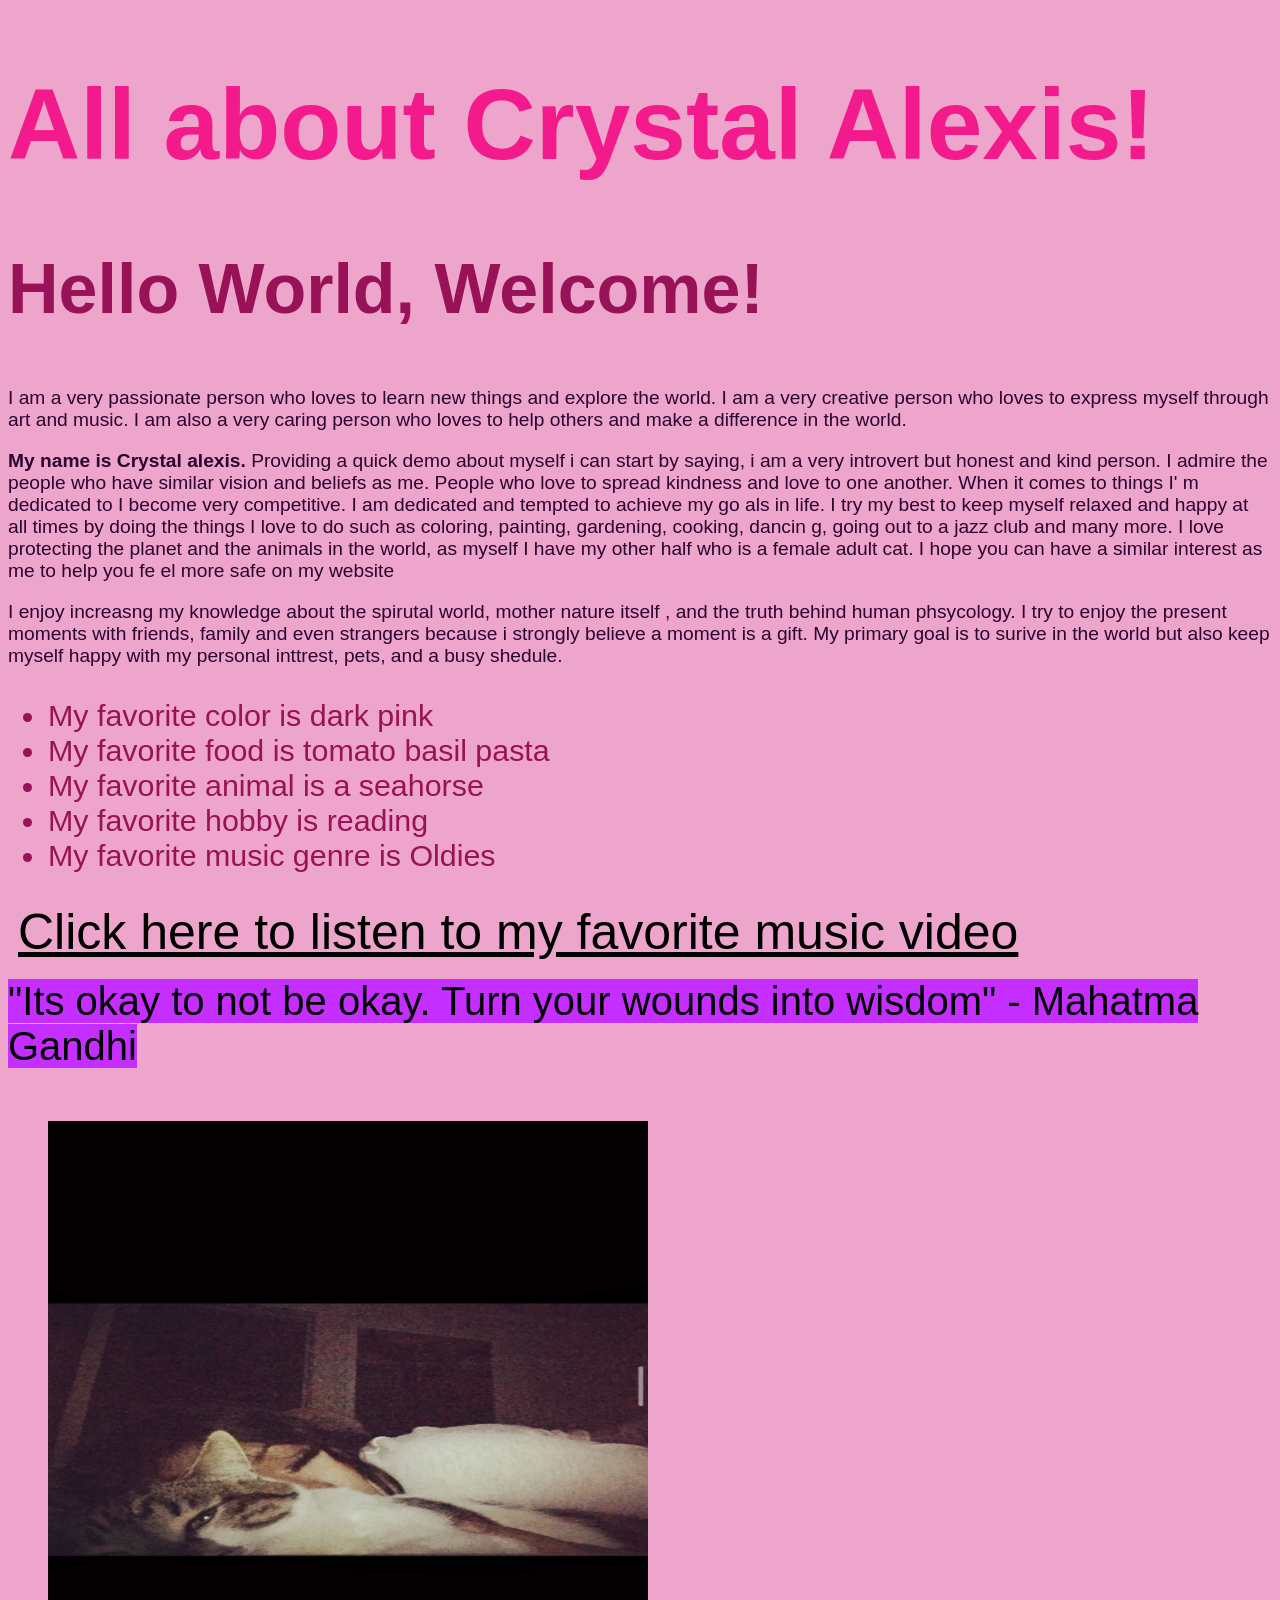
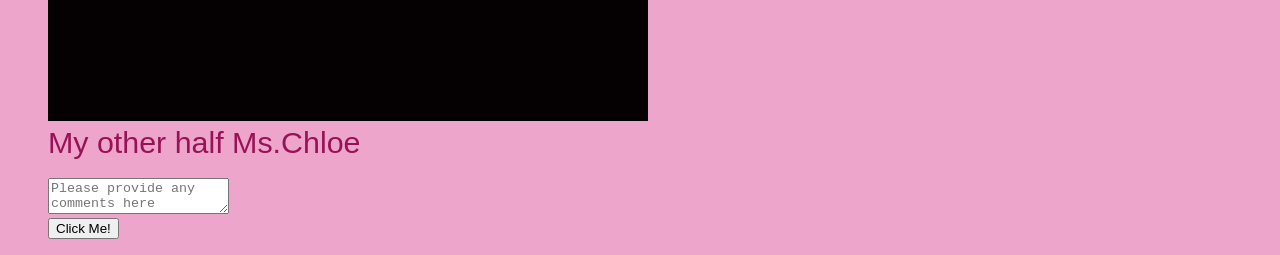
<file: index.html>
<!DOCTYPE html>
<html lang="en">
<head>
    <meta charset="UTF-8">
    <meta name="viewport" content="width=device-width, initial-scale=1.0">
    <title>Crystal's First HTML Website</title>
</head>
<body style="background-color: hsl(329, 69%, 79%); font-family: Impact, Haettenschweiler, 'Arial Narrow Bold', sans-serif; font-size:2em 60PX ;">
    <h1 style="color: hsl(329, 90%, 53%); font-family: Impact, Haettensch
    weiler, 'Arial Narrow Bold', sans-serif ; font-size: 100PX ; ">All about Crystal Alexis!</h1>
   
   <h2 style="color: hsl(329, 79%, 33%); font-family: Impact, Haettenschweiler, 'Arial Narrow Bold', sans-serif; font-size: 70PX ;">Hello World, Welcome!</h2>


    <body style=" font size: 2em; color: hsl(293, 88%, 10%); font-family: Impact, Haettenschweiler, 'Arial Narrow Bold', sans-serif; font-size: 50PX ;"> <p style="color: hsl(293, 88%, 10%); font-family: Impact, Haettenschweiler, 'Arial Narrow Bold', sans-serif; font-size: 19.2PX ;">I am a very passionate person who loves to learn new things and explore the world. I am a very creative person who loves to express myself through art and music. I am also a very caring person who loves to help others and make a difference in the world.</p>
     <style>
    p {
        color: hsl(293, 88%, 10%);
        font-family: Impact, Haettenschweiler, 'Arial Narrow Bold', sans-serif;
        font-size: 19.2PX ;
    }
</style>
    <p> <strong>My name is Crystal alexis.</strong> Providing a quick demo about myself i can start by saying, i am a very introvert but honest and kind person. I admire the people who have similar vision and beliefs as me.
        People who love to spread kindness and love to one another. When it comes to things I'
        m dedicated to I become very competitive. I am dedicated and tempted to achieve my go
        als in life. I try my best to keep myself relaxed and happy at all times by doing 
        the things I love to do such as coloring, painting, gardening, cooking, dancin
        g, going out to a jazz club and many more. I love protecting the planet and
         the animals in the world, as myself I have my other half who is a female
          adult cat. I hope you can have a similar interest as me to help you fe
          el more safe on my website</p> 
           
        <p style="color: hsl(293, 88%, 10%); font-size: 1.2em;">I enjoy increasng my knowledge about the spirutal world, mother nature itself , and the truth behind human phsycology. I try to enjoy the present moments with friends, family and even strangers because i strongly believe a moment is a gift. My primary goal is to surive in the world but also keep myself happy with my personal inttrest, pets, and a busy shedule.</p>
          
          
          
        <ul style="color: hsl(329, 79%, 33%); font-size: 1.9em; text-align: left;">
            <li>My favorite color is dark pink</li>
            <li>My favorite food is tomato basil pasta</li>
            <li>My favorite animal is a seahorse</li>
            <li>My favorite hobby is reading</li>
            <li>My favorite music genre is Oldies</li>
            </ul>

        <a href="https://www.youtube.com/watch?v=Kd2sOqbIcaM&list=PLvfEIkWEpeaHB0ykuYxrq7xZl6HduaTmG&index=1" target="_blank" style="color: hsl(0, 0%, 0%); font-family: Impact, Haettenschweiler, 'Arial Narrow Bold', sans-serif; font-size: 50PX ; margin: 10px;" font-size: 30.4px; margin: 10px;">Click here to listen to my favorite music video</a>
        
         <br>
          <br>
          
         
         <quote style="color: hsl(316, 58%, 21%); font-size: 2.5em; text-align: Far left;"><mark style="background-color: hsl(283, 100%, 59%); color: hsl(0, 0%, 0%);">"Its okay to not be okay. Turn your wounds into wisdom" - Mahatma Gandhi</mark></quote><br>
          <br>
          <figure>
         <br>
          
          <img src="Photo.JPG"; alt= "My other half Ms.Chloe" height="600" width="600">
          <figcaption style="color: hsl(329, 79%, 33%); font-size: 1.9em; text-align: left;" >My other half Ms.Chloe</figcaption>
         <br>

          
    

          <textarea placeholder="Please provide any comments here"></textarea>
	
	<br> 
	 <button>Click Me!</button> 

</body>
</html>
</body>
</html>
</file>
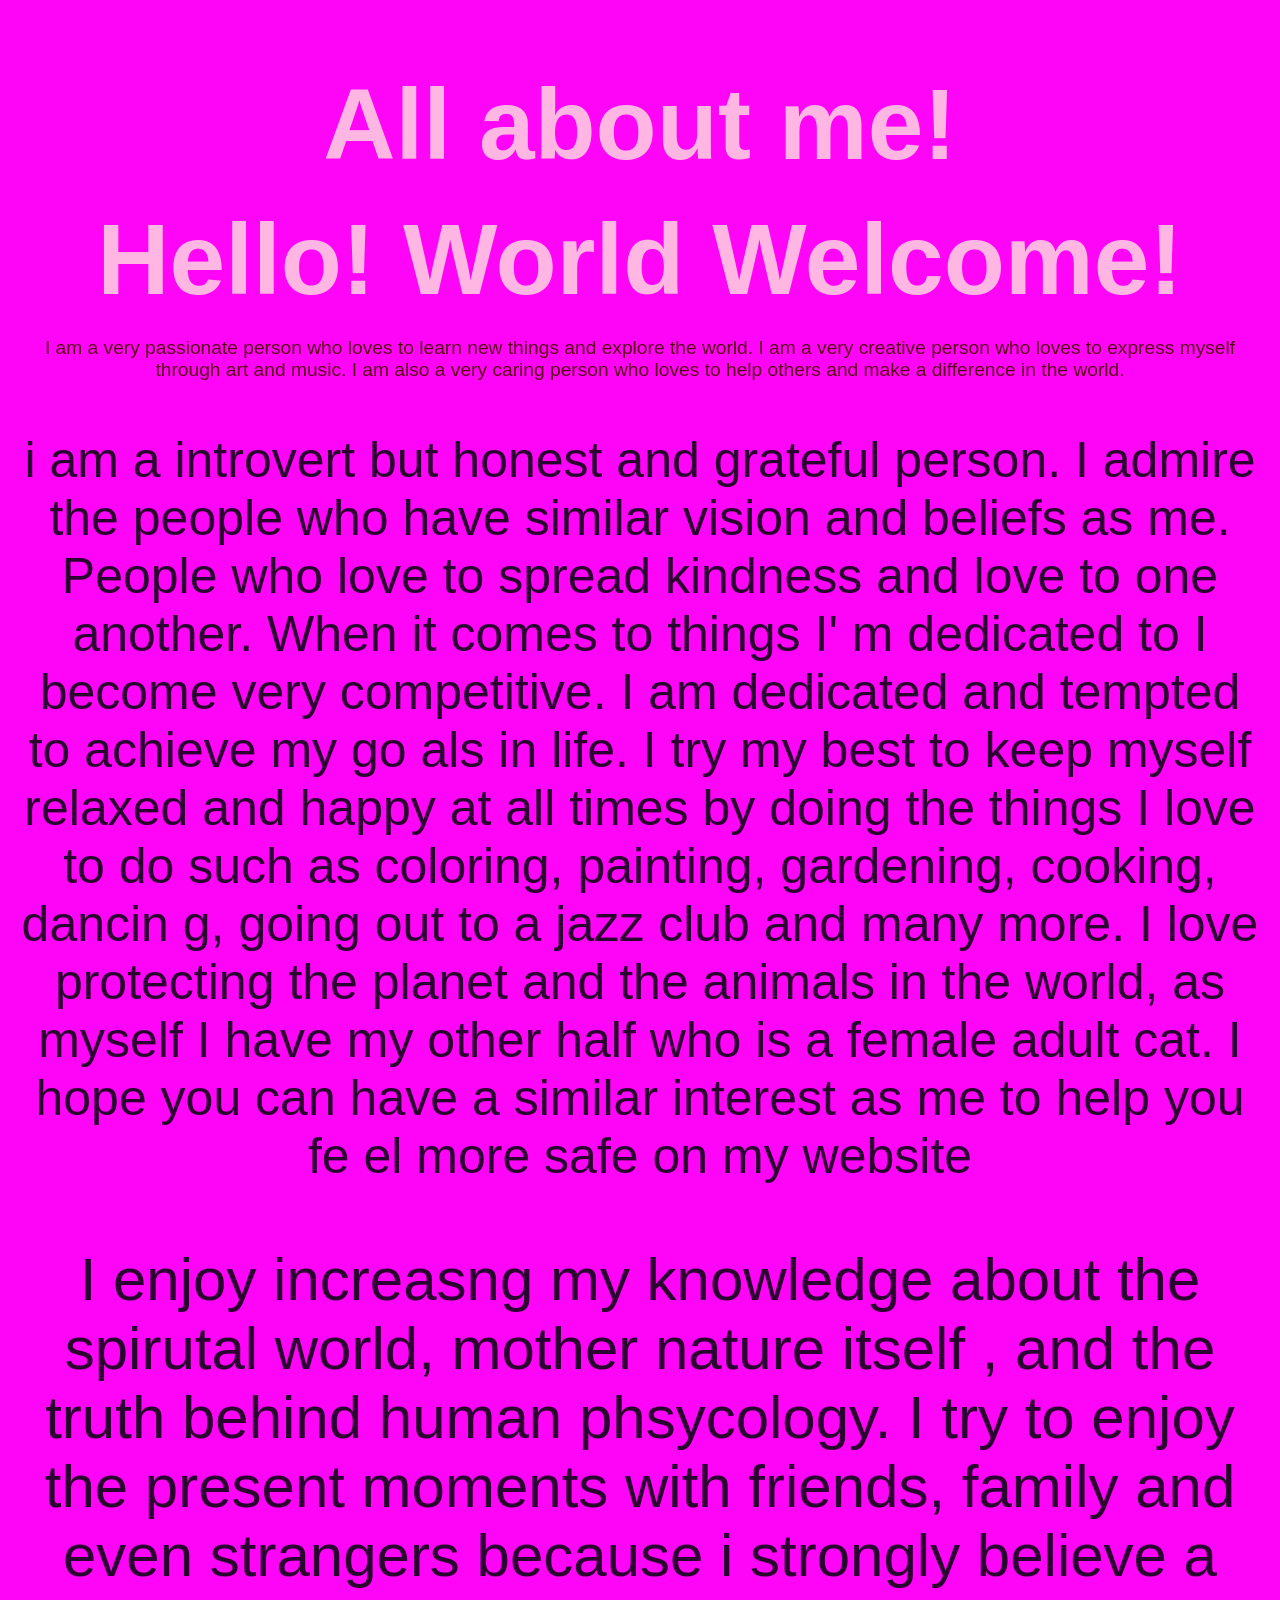
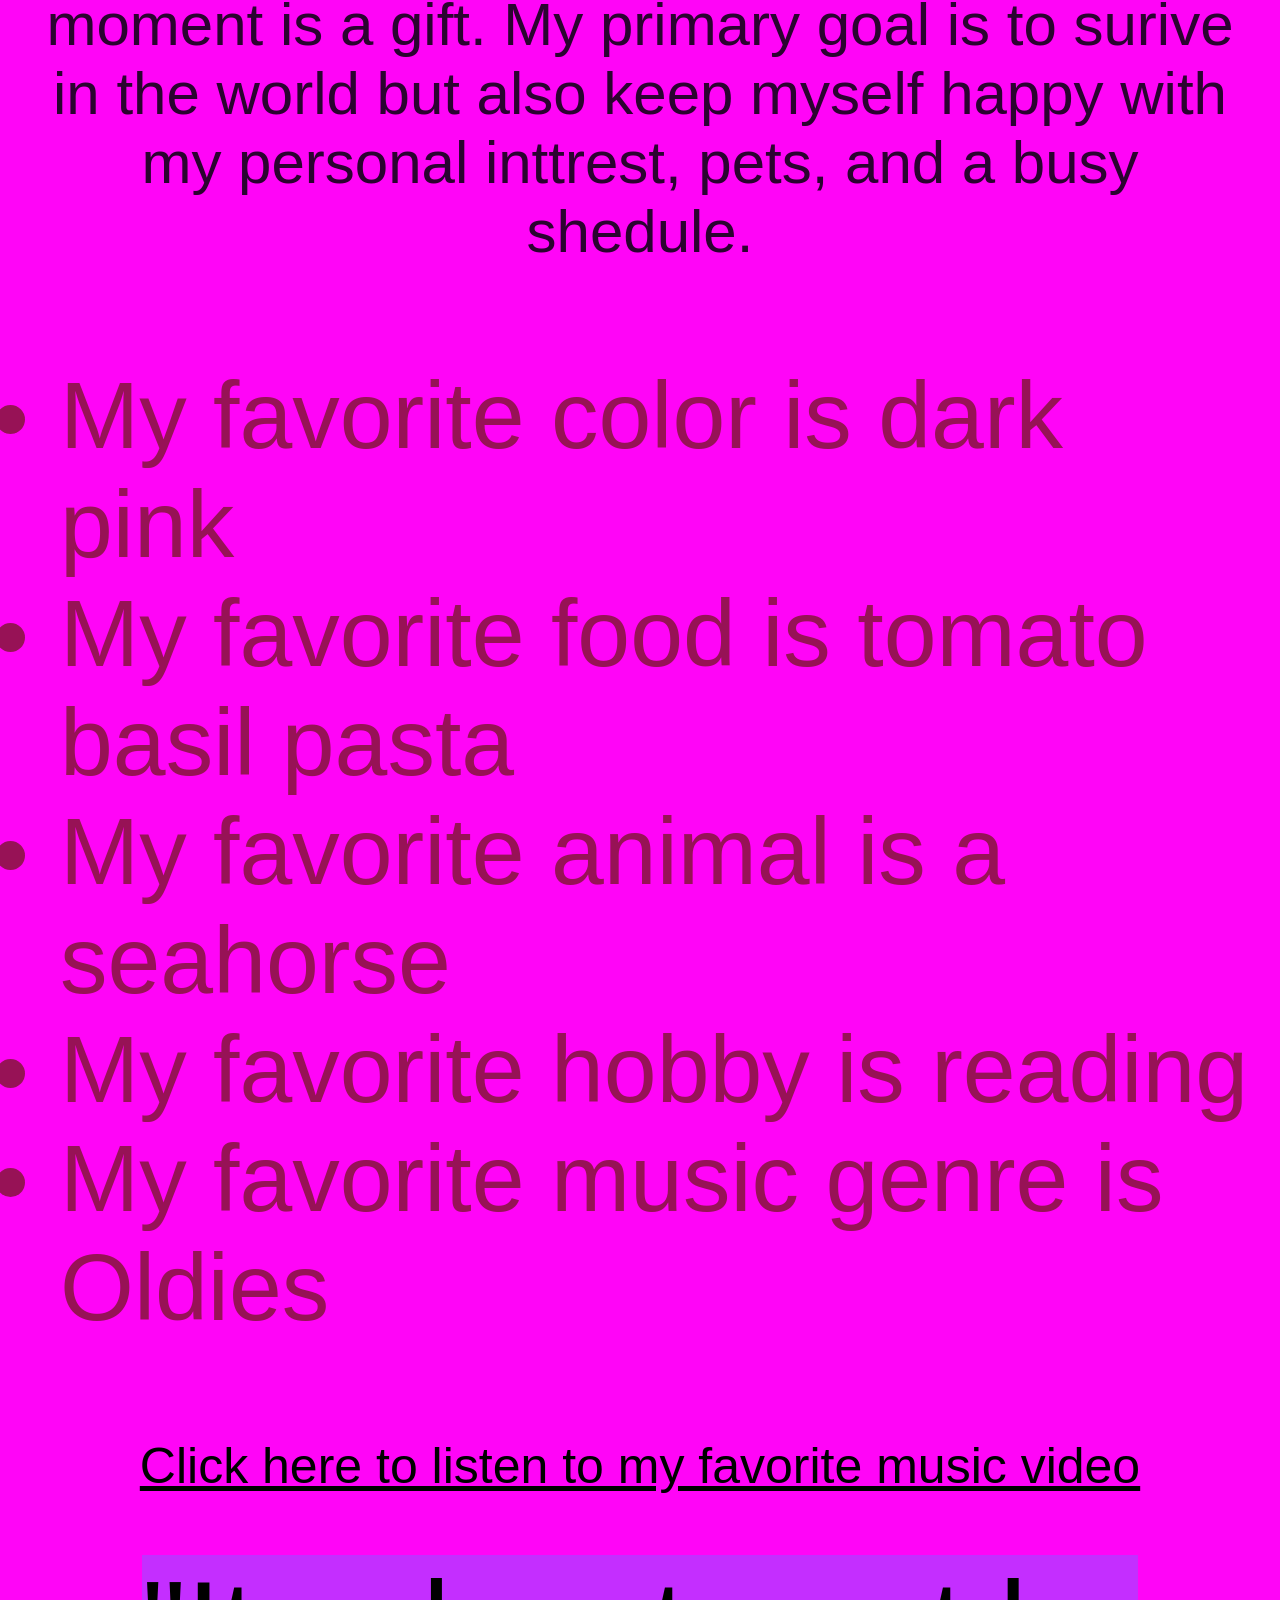
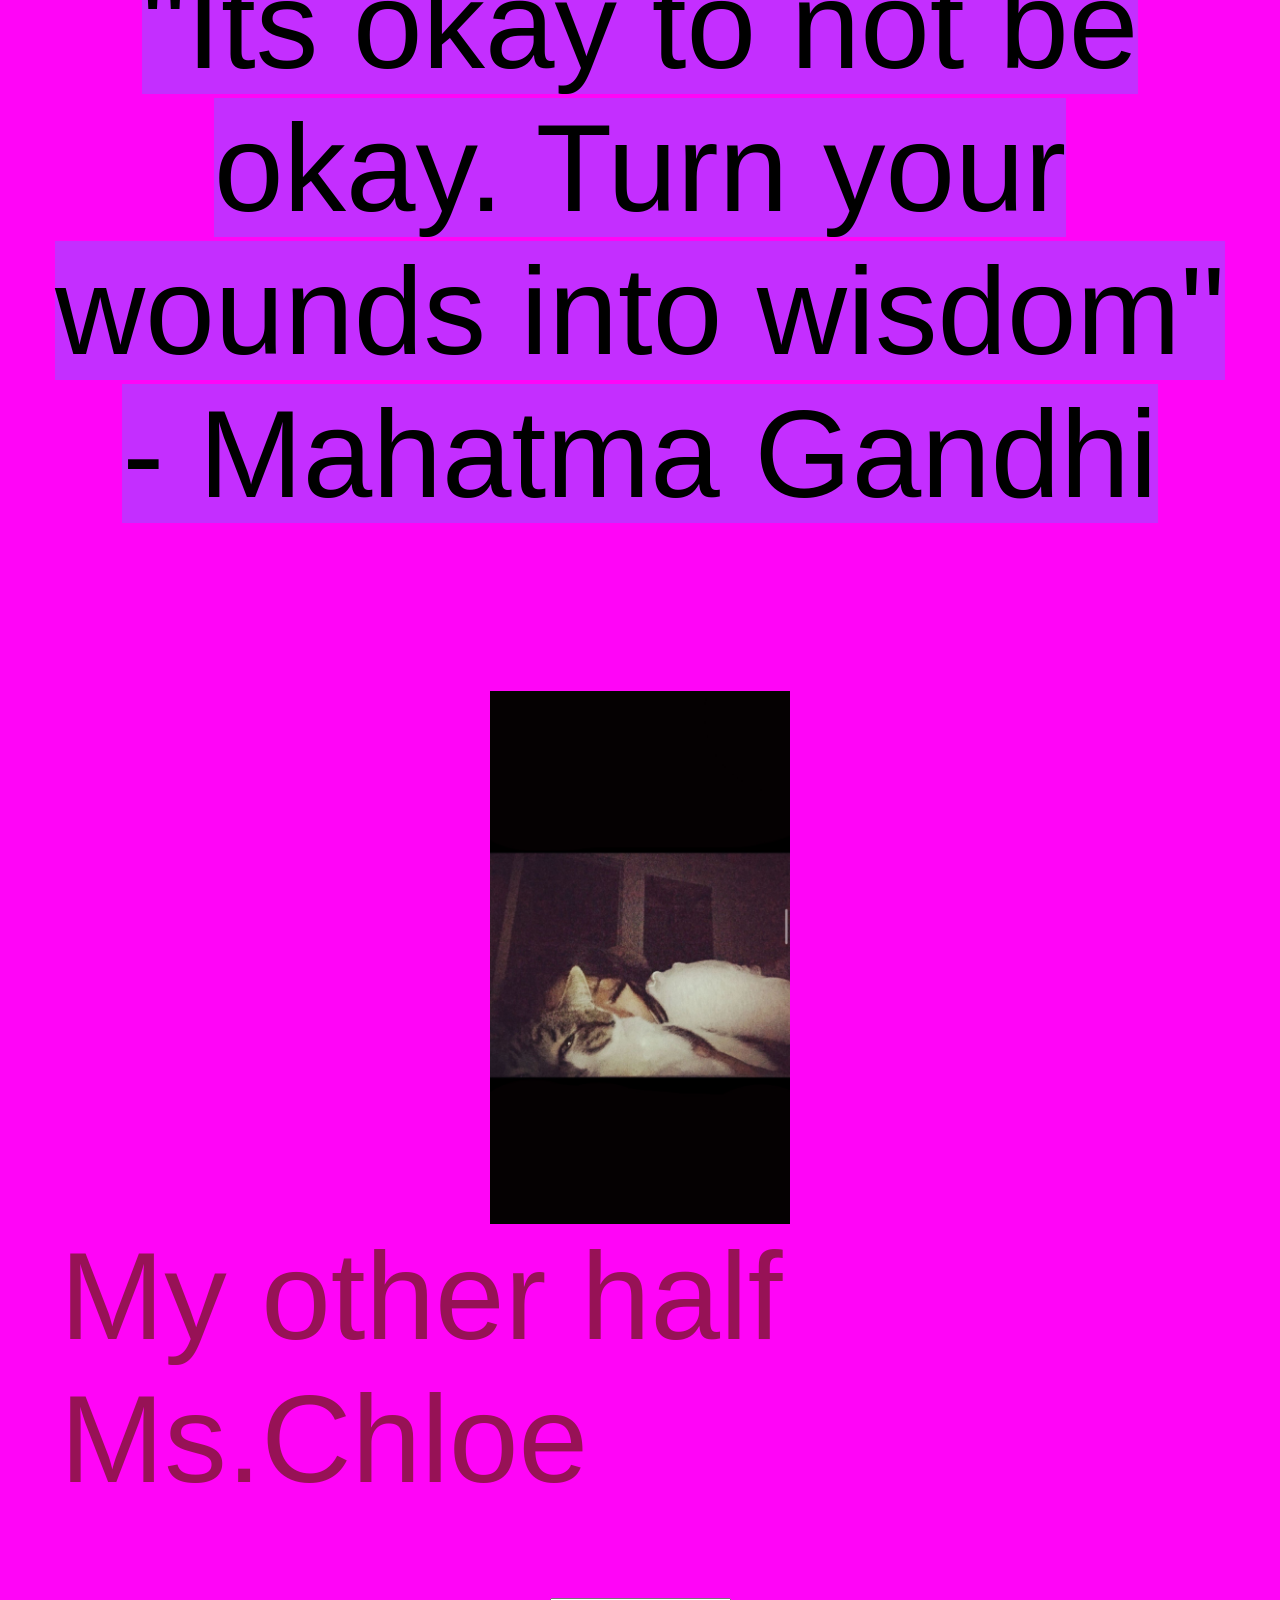
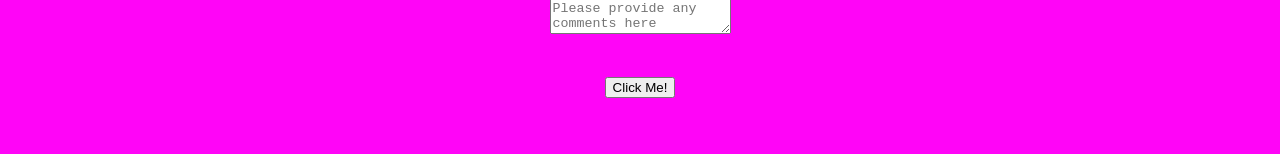
<file: CSS-index.html>
<!DOCTYPE html>
<html lang="en">
<head>
    <meta charset="UTF-8">
    <meta name="viewport" content="width=device-width, initial-scale=1.0">
    <title>Crystal's First HTML Website</title>
    <link rel="stylesheet" href="style.css"> 
</head>
    <h1>All about me!</h1> 
   <h2>Hello! World Welcome!</h2>



    <body style=" font size: 2em; color: hsl(293, 88%, 10%); font-family: Impact, Haettenschweiler, 'Arial Narrow Bold', sans-serif; font-size: 50PX ;">
         <p class="stylecss">I am a very passionate person who loves to learn new things and explore the world. I am a very creative person who loves to express myself through art and music. I am also a very caring person who loves to help others and make a difference in the world.</p>
     <style>
    p.stylecss {
        color:  rgb(91, 0, 25);
        font-family:'Arial Narrow Bold', sans-serif;
        font-size: 19.2PX ;
    }
</style>
    <p> </strong> i am a introvert but honest and grateful person. I admire the people who have similar vision and beliefs as me.
        People who love to spread kindness and love to one another. When it comes to things I'
        m dedicated to I become very competitive. I am dedicated and tempted to achieve my go
        als in life. I try my best to keep myself relaxed and happy at all times by doing 
        the things I love to do such as coloring, painting, gardening, cooking, dancin
        g, going out to a jazz club and many more. I love protecting the planet and
         the animals in the world, as myself I have my other half who is a female
          adult cat. I hope you can have a similar interest as me to help you fe
          el more safe on my website</p> 
           
        <p style="color: hsl(293, 88%, 10%); font-size: 1.2em;">I enjoy increasng my knowledge about the spirutal world, mother nature itself , and the truth behind human phsycology. I try to enjoy the present moments with friends, family and even strangers because i strongly believe a moment is a gift. My primary goal is to surive in the world but also keep myself happy with my personal inttrest, pets, and a busy shedule.</p>
          
          
          
        <ul style="color: hsl(329, 79%, 33%); font-size: 1.9em; text-align: left;">
            <li>My favorite color is dark pink</li>
            <li>My favorite food is tomato basil pasta</li>
            <li>My favorite animal is a seahorse</li>
            <li>My favorite hobby is reading</li>
            <li>My favorite music genre is Oldies</li>
            </ul>

        <a href="https://www.youtube.com/watch?v=Kd2sOqbIcaM&list=PLvfEIkWEpeaHB0ykuYxrq7xZl6HduaTmG&index=1" target="_blank" style="color: hsl(0, 0%, 0%); font-family: Impact, Haettenschweiler, 'Arial Narrow Bold', sans-serif; font-size: 50PX ; margin: 10px;" font-size: 30.4px; margin: 10px;">Click here to listen to my favorite music video</a>
        
         <br>
          <br>
          
         
         <quote style="color: hsl(316, 58%, 21%); font-size: 2.5em; text-align: Far left;"><mark style="background-color: hsl(283, 100%, 59%); color: hsl(0, 0%, 0%);">"Its okay to not be okay. Turn your wounds into wisdom" - Mahatma Gandhi</mark></quote><br>
          <br>
          <figure>
         <br>
          
          <img src="Photo.JPG"; alt= "My other half Ms.Chloe" height="800" width="800">
          <figcaption style="color: hsl(329, 79%, 33%); font-size: 2.5em; text-align: left;" >My other half Ms.Chloe</figcaption>
         <br>

          
    

          <textarea placeholder="Please provide any comments here"></textarea>
	
	<br> 
	 <button>Click Me!</button> 

</body>
</html>
</body>
</html>
</file>
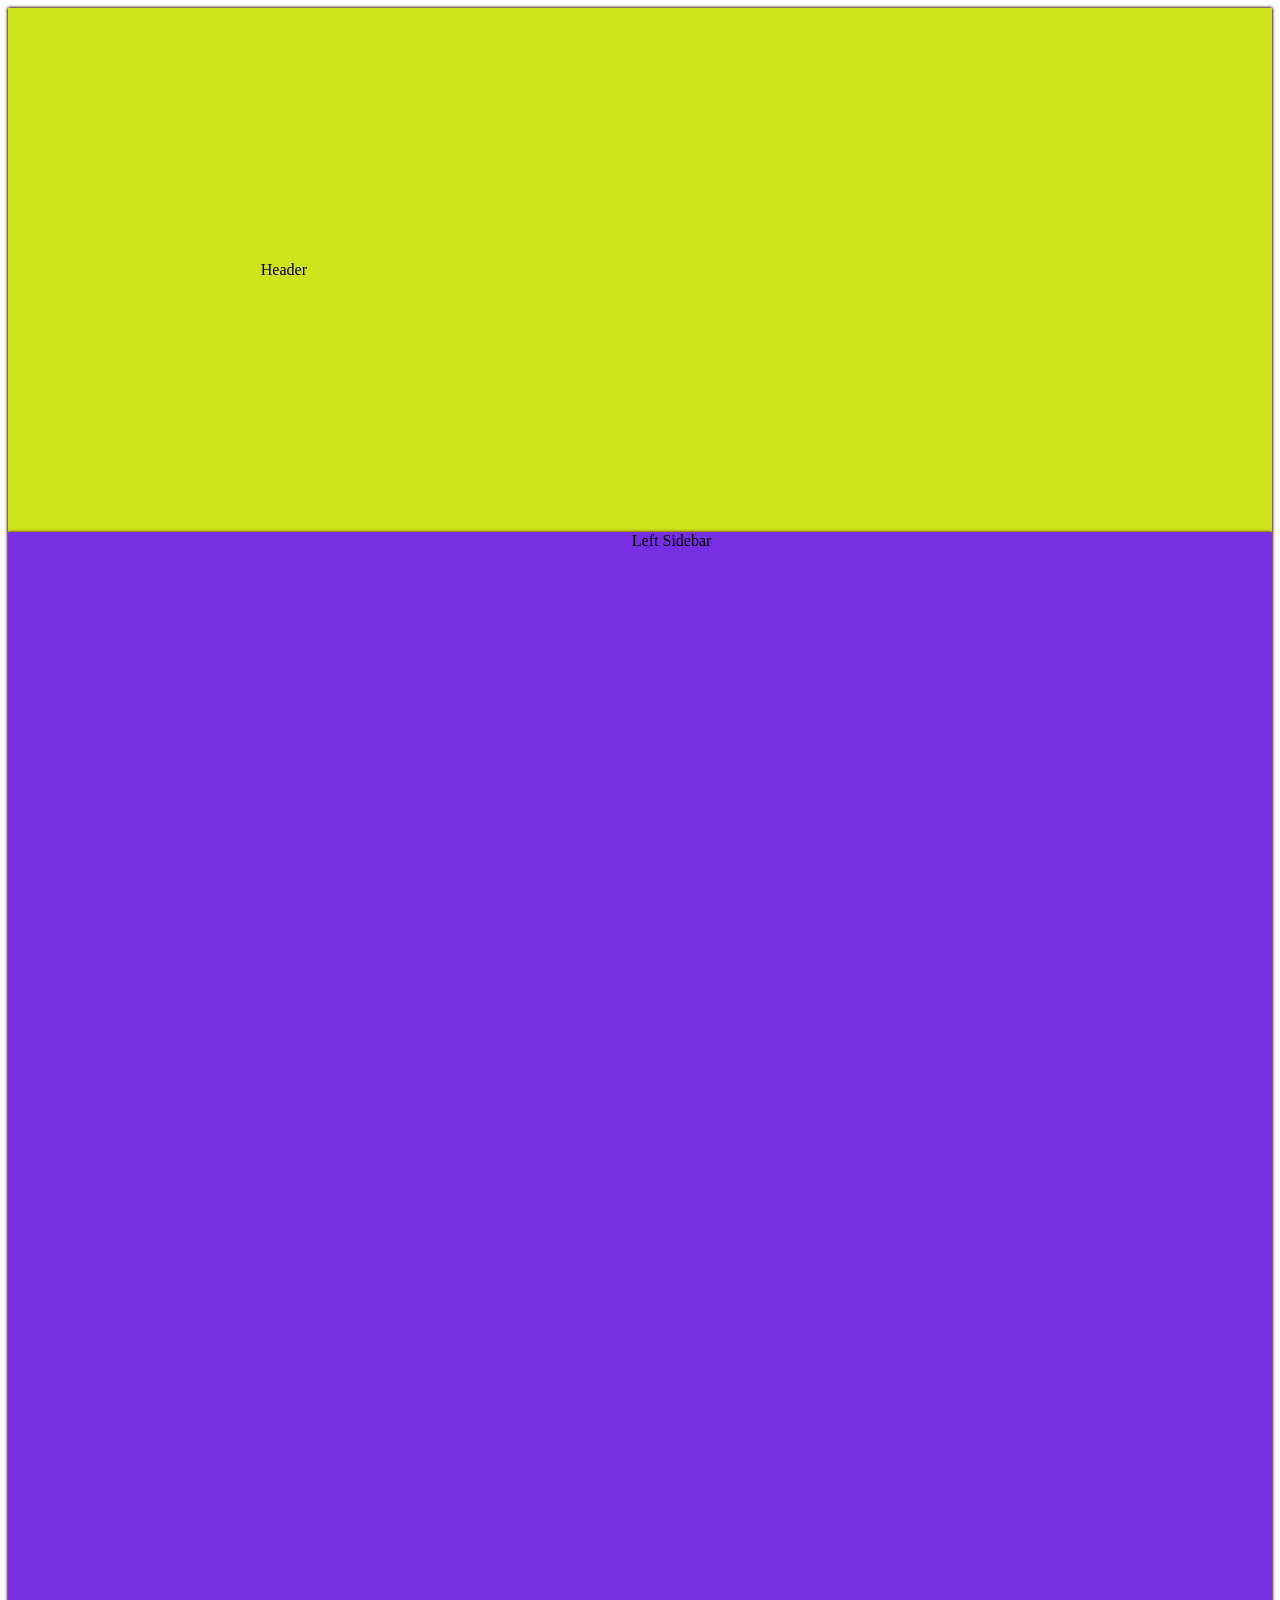
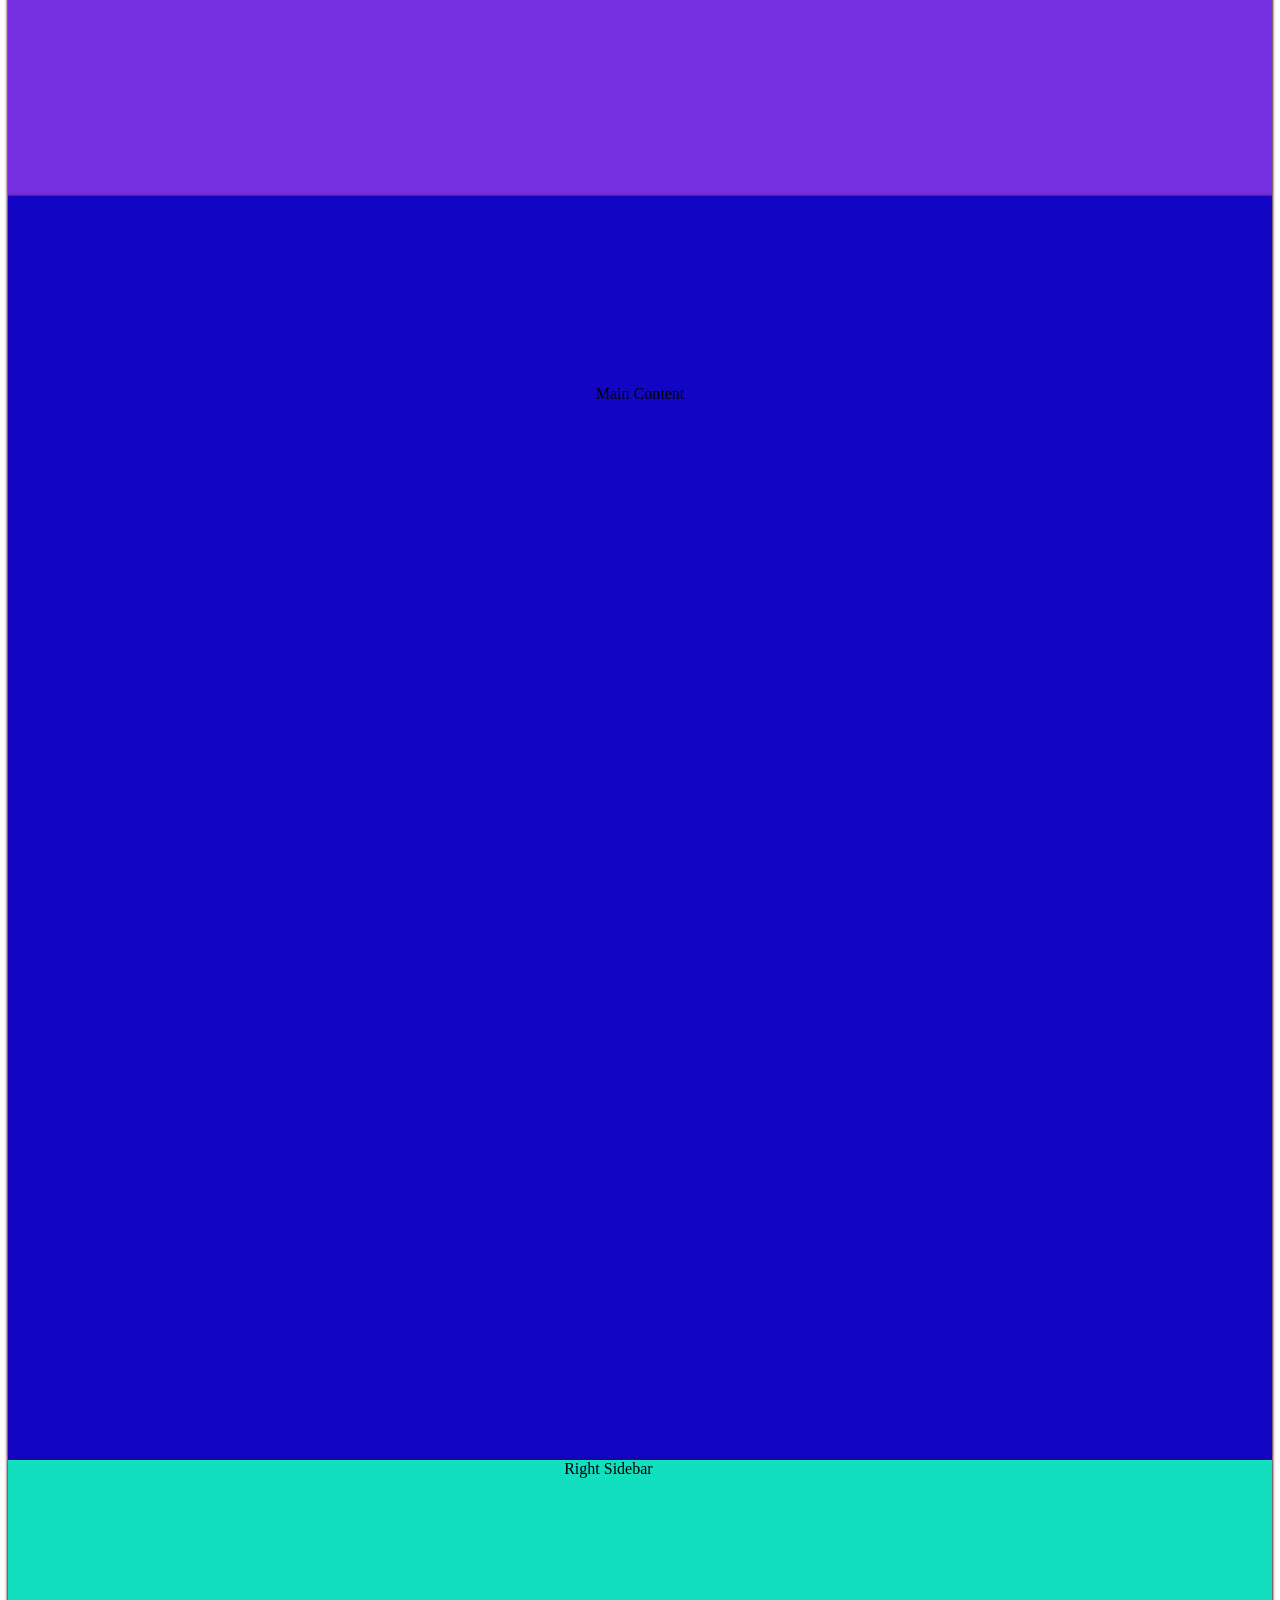
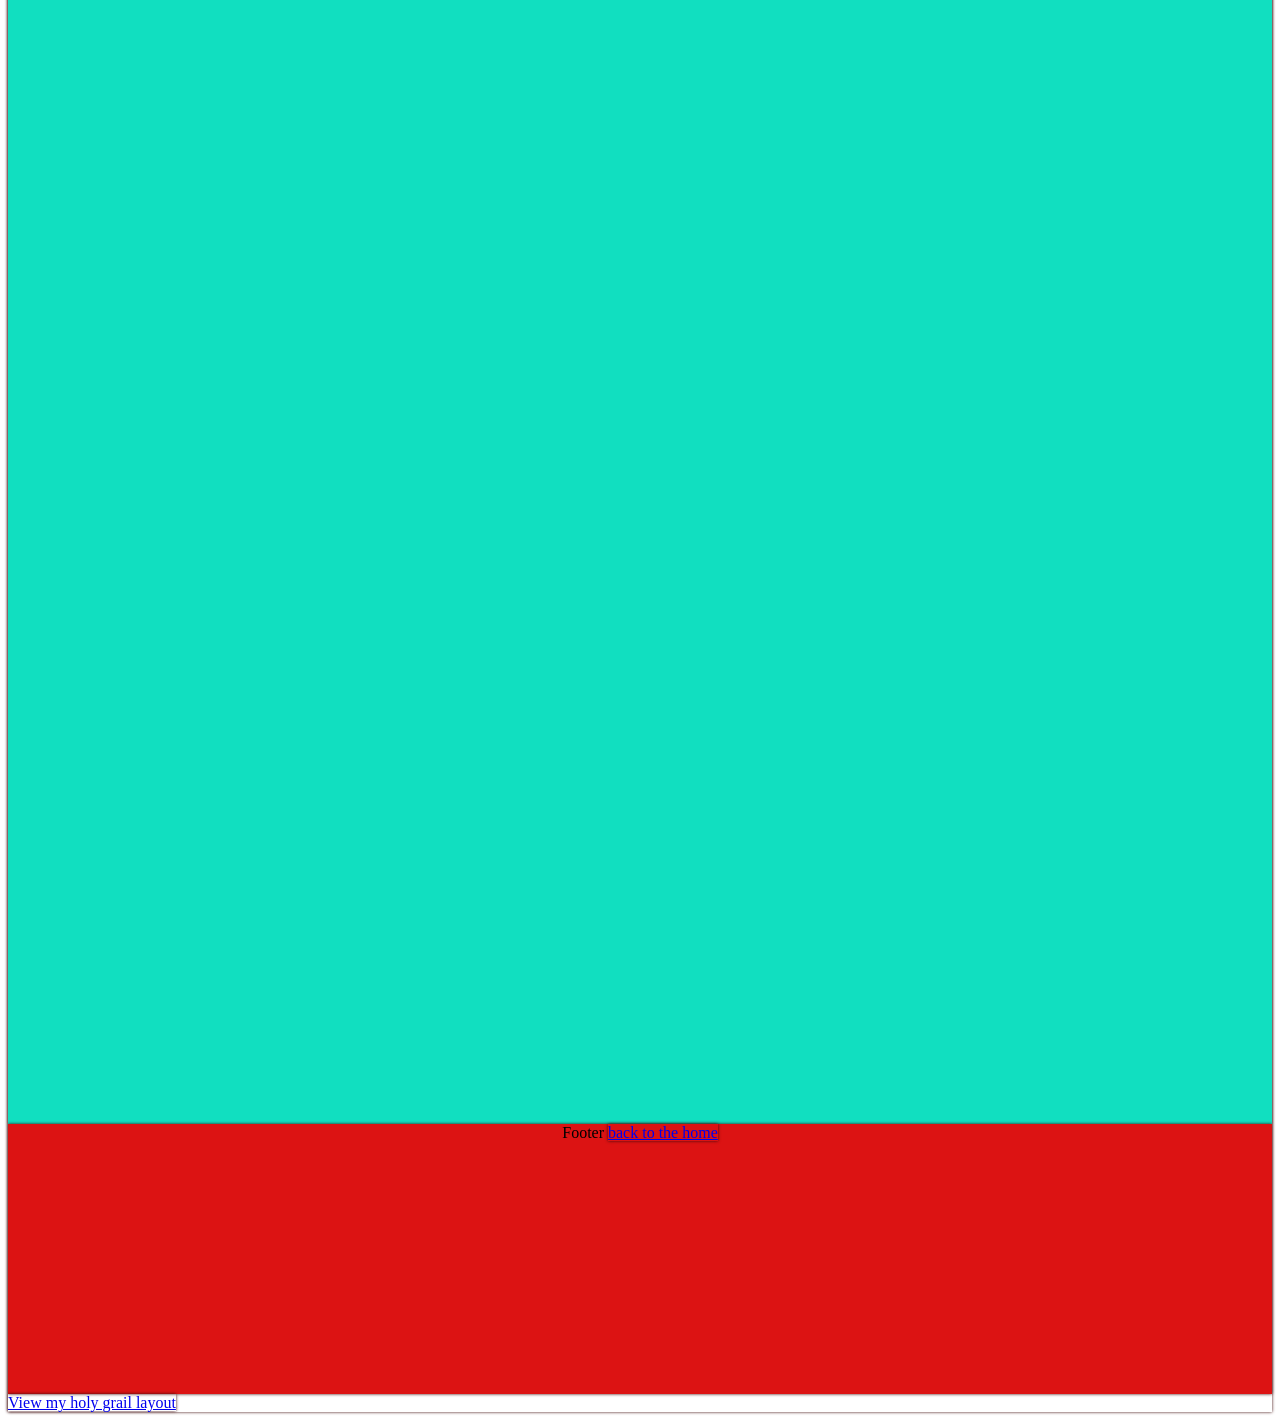
<file: holy-grail.HTML>
<!DOCTYPE html>
<html lang="en">
<head>
    <meta charset="UTF-8">
    <meta name="viewport" content="width=device-width, initial-scale=1.0">
    <title>Crystal's First HTML Website</title>
<link rel="stylesheet" href="holy-grail.css">
</head>


<div class="holy-grail"></div>

  <div class="header">
    Header
  </div>

    <div class="left-sidebar">
      Left Sidebar
    </div>

    <div class="main-content">
      Main Content
    </div>

    <div class="right-sidebar">
      Right Sidebar
    </div>

  <div class="footer">
    Footer
    <a href="index.html">back to the home</a>
    </div>
  </div>
<a href="holy-grail.HTML">View my holy grail layout</a>
</file>
<file: style.css>
body {
  background-color: #ff05f7;
  margin: 20px;
  text-align: center;
}

h1 {
  color: rgb(255, 182, 227);
  text-align: center;
  font-size: 100px;
  margin-bottom: 20px;
  width: 100%;
}
h2 {
  color: rgb(255, 182, 227);
  text-align: center;
  font-size: 200%;
  margin-bottom: 20px;
  margin-top: 10px;
} 
p.stylecss {
  color:rgb(201, 0, 171);
  text-align: center;
  font-size: 100px;
  font-family: 'bold';
  margin-bottom: 20px;
}
 figcaption {
color: hsl(329, 79%, 33%);
  text-align: center; left: 50%; right: 0; margin: auto;
  font-size: 20px;
  margin-bottom: 20px;
}
img {
  display: block;
  margin: 0 auto;
  width: 300px;
  height: auto;
</file>
<file: holy-grail.css>
/* Holy Grail page layout */
* {
  box-sizing: border-box; 
  min-height: 50;
  box-shadow: 0 0 3px hsl(0, 73%, 14%);
}
.page-wrap {
  display: grid;
  min-height: 100vh;
  grid-template-rows: 1fr 1fr 1fr;
  grid-template-columns: repeat(3, 1fr);
  grid-template-areas:
    "header header header"
    "right-sidebar main left-sidebar"
    "footer footer footer";
  gap: 10px;
  padding: 10px;
}
.header {
  grid-column: 1/-1;
  grid-area: header;
  padding: 20%;
  background-color: rgb(207, 227, 27);
}
.main-content {
  grid-column: 2 / 3;
  grid-area: main; 
  text-align: center;
  padding: 15% ;
  aspect-ratio: 1 / 1;
  background-color: #1205c4;
}
.left-sidebar {
  grid-column: 1 / 2;
  grid-row: 2 / 4;
  grid-area: left aside;
  padding-left: 5%;
  text-align: center;
  aspect-ratio: 1 /1 ;
  background-color: #772fe2;
}
.right-sidebar {
  grid-column: 2 / 3;
  grid-row: 2 / 4;
  grid-area: right aside;
  text-align: center;
  aspect-ratio: 1 / 1;
  background-color: #11dfc0;
  padding-right: 5%;
}
.footer {
  grid-column: 1 / -1;
  grid-area: footer; 
  text-align: center;
  min-height: 30;
  background-color: #dc1313;
  padding-bottom: 20%;
}

@media (max-width: 600px) {
  .middle {
    grid-template-columns: 100%;
    grid-column: 1 / -1;
    grid-template-rows: auto;
    grid-row: auto;
    grid-template-areas:
      "header header header"
      "navbar main aside"
      "footer footer footer";
    gap: 10px;
    padding: 1px;
  }
}

.holy-grail .grid-container {
  display: grid;
  min-height: 100vh;
  grid-template-rows: 1fr 1fr 1fr;
  grid-template-columns: repeat(3, 1fr);
  grid-template-areas:
    "header header header"
    "right-sidebar main left-sidebar"
    "footer footer footer";
  gap: 10px;
  padding: 10px;
}
</file>
